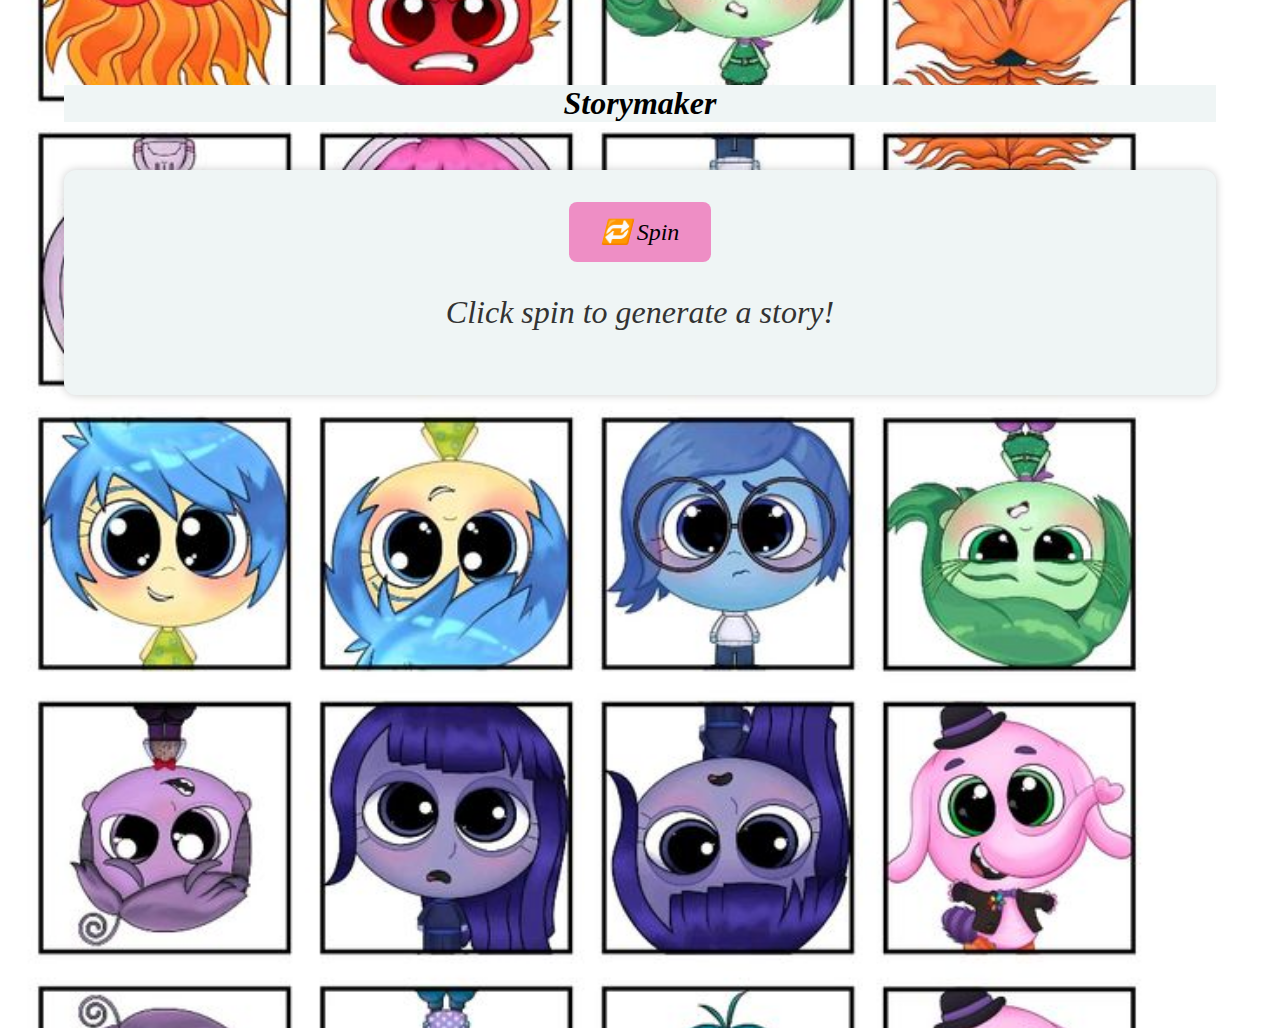
<file: index.html>
<!DOCTYPE html>
<html lang="en">
<head>
  <meta charset="UTF-8" />
  <meta name="viewport" content="width=device-width, initial-scale=1.0" />
  <title>Storymaker</title>
  <link rel="stylesheet" href="style.css" />
</head>
<body>
  <h1>Storymaker</h1>
  <div class="story-maker">
    <button onclick="generateStory()">🔁 Spin</button>
    <p id="story">Click spin to generate a story!</p>
  </div>

  <script src="script.js"></script>
</body>
</html>
</file>
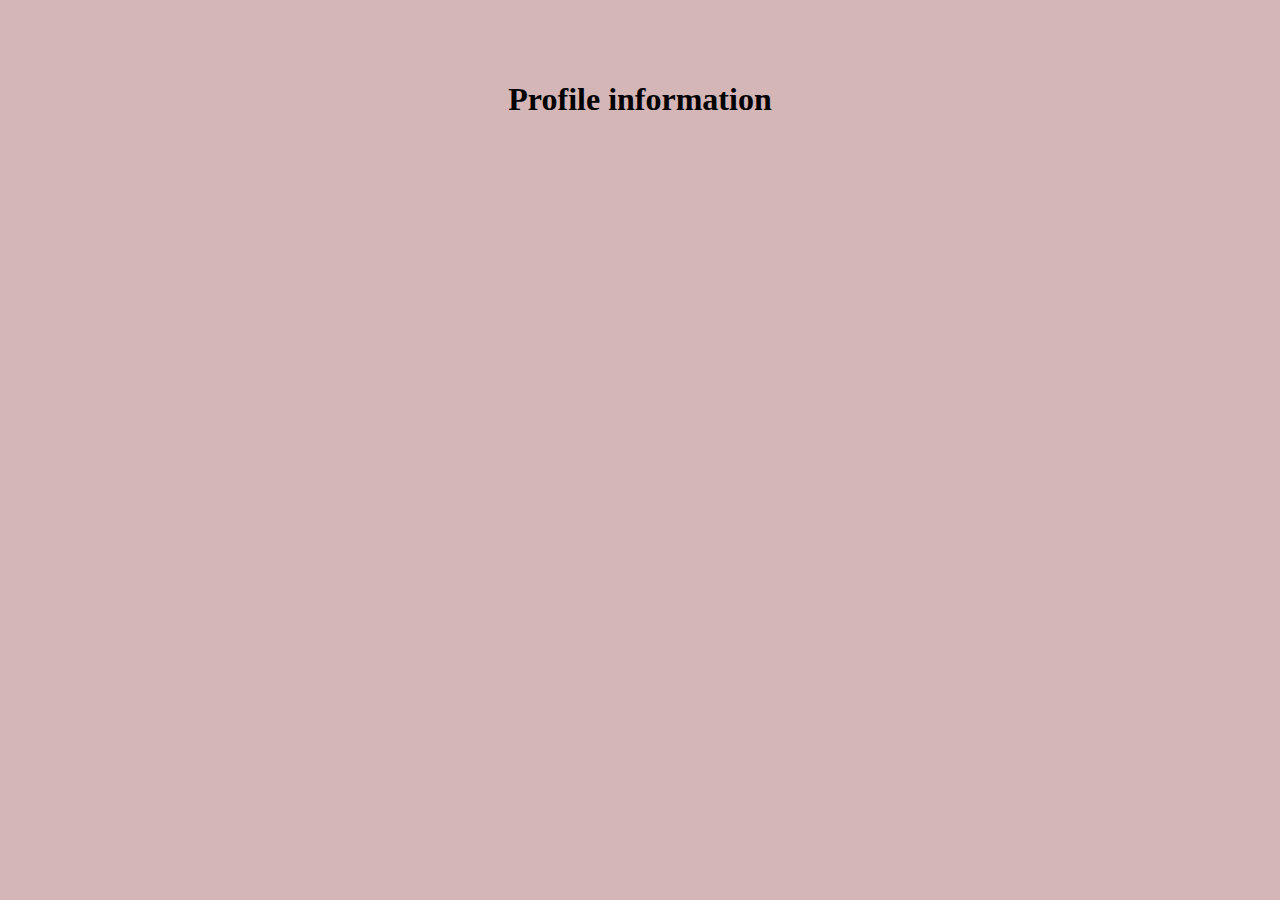
<file: LAB 2/index.html>
<!DOCTYPE html>
<html lang="en">
<head>
  <meta charset="UTF-8">
  <meta name="viewport" content="width=device-width, initial-scale=1.0">
  <title>Applicant Profile</title>
  <link rel="stylesheet" href="style.css">
</head>
<script src="script.js"></script>
<body>
  <div class="container">
    <h1>Profile information</h1>
    <div id="output"></div> 
  </div>
  <script src="script.js"></script>
</body>
</html>
</file>
<file: style.css>
/* style.css */
body {
    font-family: sans-serif;
    text-align: center;
    background-color: #9fcde5;
    padding: 4rem;
    background-image: url('images/Juego\ de\ memoria.jpg'); /* relative path */
    background-size: cover; /* scales image to cover the screen */
    background-repeat: no-repeat; /* prevents tiling */
    background-position: center center; /* centers the image */
    height: 100vh; /* ensures body takes full screen height */
    margin: 0;
  }
  
  .story-maker {
    margin-top: 3rem;
    background-color: rgb(239, 245, 245);
    font-style:italic;
    font-family:Georgia, 'Times New Roman', Times, serif;
    padding: 2rem;
    border-radius: 12px;
    box-shadow: 0 0 10px rgba(0,0,0,0.2);
  }
  
  button {
    font-size: 1.5rem;
    padding: 1rem 2rem;
    border-radius: 8px;
    background-color: #ee8ec5;
    border: none;
    cursor: pointer;
    font-style:italic;
    font-family:Georgia, 'Times New Roman', Times, serif;
  }
  
  #story {
    margin-top: 2rem;
    font-size: 2rem;
    color: #333;
    font-family:Georgia, 'Times New Roman', Times, serif;
  }
  
  h1{
    background-color:rgb(239, 245, 245);
    font-style:italic;
    font-family:Georgia, 'Times New Roman', Times, serif;
  }
</file>
<file: LAB 2/style.css>
body {
    font-family:'Times New Roman', Times, serif;
    background-color: #d5b6b6;
    margin: 0;
    padding: 0;
    display: flex;
    justify-content: center;
    align-items: flex-start;
  }
  
  .container {
    max-width: 600px;
    margin: 40px auto;
    padding: 20px;
    text-align: center;
  }
</file>
